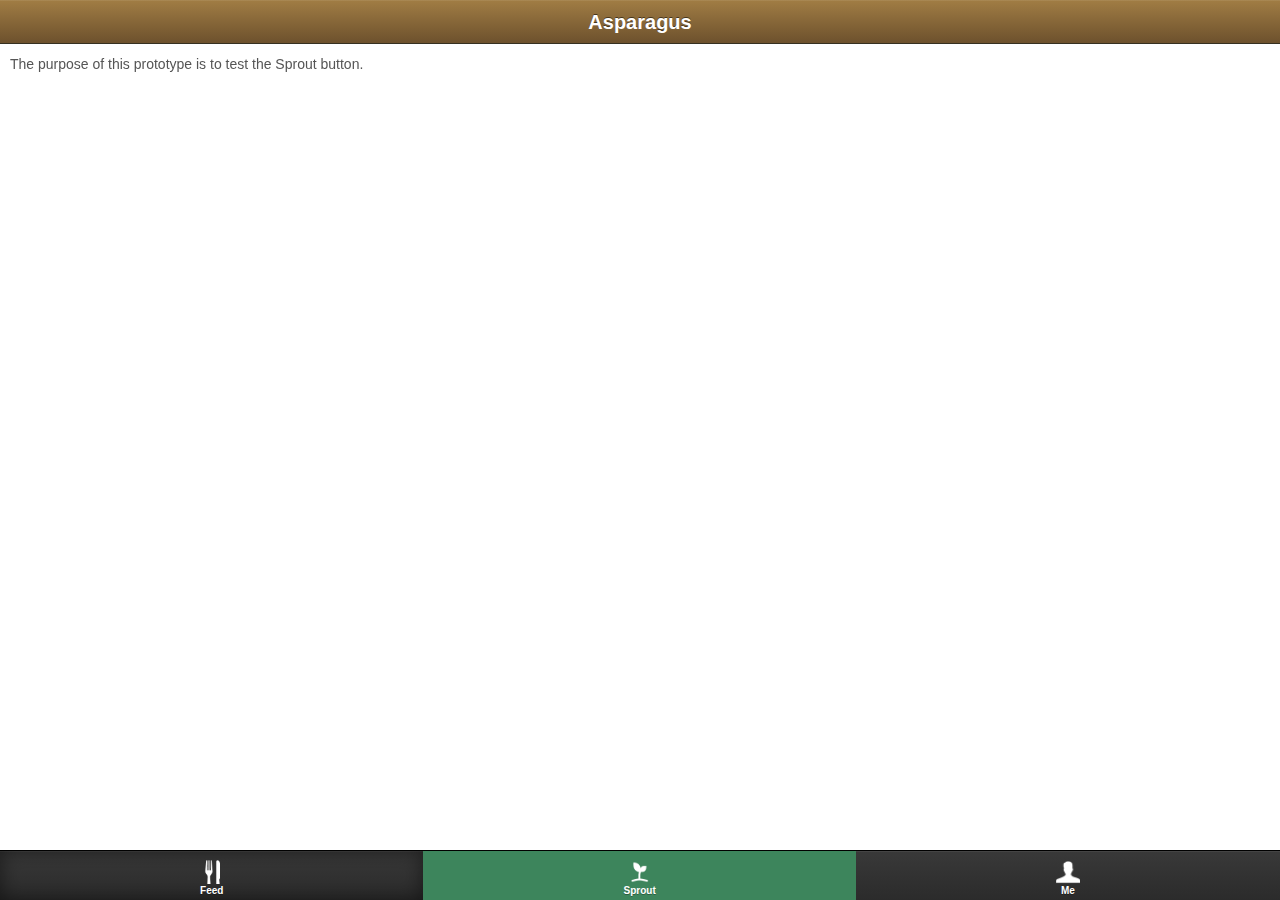
<file: index.html>
<!DOCTYPE html>
<html>
  <head>
    <meta charset="utf-8">
    <title>Sprouts</title>

    <!-- Sets initial viewport load and disables zooming  -->
    <meta name="viewport" content="initial-scale=1, maximum-scale=1, user-scalable=no">

    <!-- Makes your prototype chrome-less once bookmarked to your phone's home screen -->
    <meta name="apple-mobile-web-app-capable" content="yes">
    <meta name="apple-mobile-web-app-status-bar-style" content="black">

    <!-- Set Apple icons for when prototype is saved to home screen -->
    <link rel="apple-touch-icon-precomposed" sizes="114x114" href="touch-icons/apple-touch-icon-114x114.png">
    <link rel="apple-touch-icon-precomposed" sizes="72x72" href="touch-icons/apple-touch-icon-72x72.png">
    <link rel="apple-touch-icon-precomposed" sizes="57x57" href="touch-icons/apple-touch-icon-57x57.png">

    <!-- Include the compiled Ratchet CSS -->
    <link rel="stylesheet" href="ratchet.css">

    <!-- Include the compiled Ratchet JS -->
    <script src="ratchet.js"></script>

    <!-- Intro paragraph styles. Delete once you start using this page -->
    <style type="text/css">
        .welcome {
          line-height: 1.5;
          color: #555;
        }
    </style>

  </head>
  <body>

  <!-- Make sure all your bars are the first things in your <body> -->
  <header class="bar-title">
    <h1 class="title">Asparagus</h1>
  </header>

  <!-- Wrap all non-bar HTML in the .content div (this is actually what scrolls) -->
  <div class="content">
    <div class="content-padded">
      <p class="welcome">The purpose of this prototype is to test the Sprout button.</p>
    </div>

    <nav class="bar-tab">
      <ul class="tab-inner">
        <li class="tab-item active">
          <a href="#">
            <img class="tab-icon" src="img/feed_icon.png">
            <div class="tab-label">Feed</div>
          </a>
        </li>
        <li class="tab-item" id="sprout-button">
          <a href="sprout.html" data-transition="fade">
            <img class="tab-icon" src="img/sprout_icon.png">
            <div class="tab-label">Sprout</div>
          </a>
        </li>
        <li class="tab-item">
          <a href="#">
            <img class="tab-icon" src="img/me_icon.png">
            <div class="tab-label">Me</div>
          </a>
        </li>
      </ul>
    </nav>

  </div>

  

  

  </body>
</html>
</file>
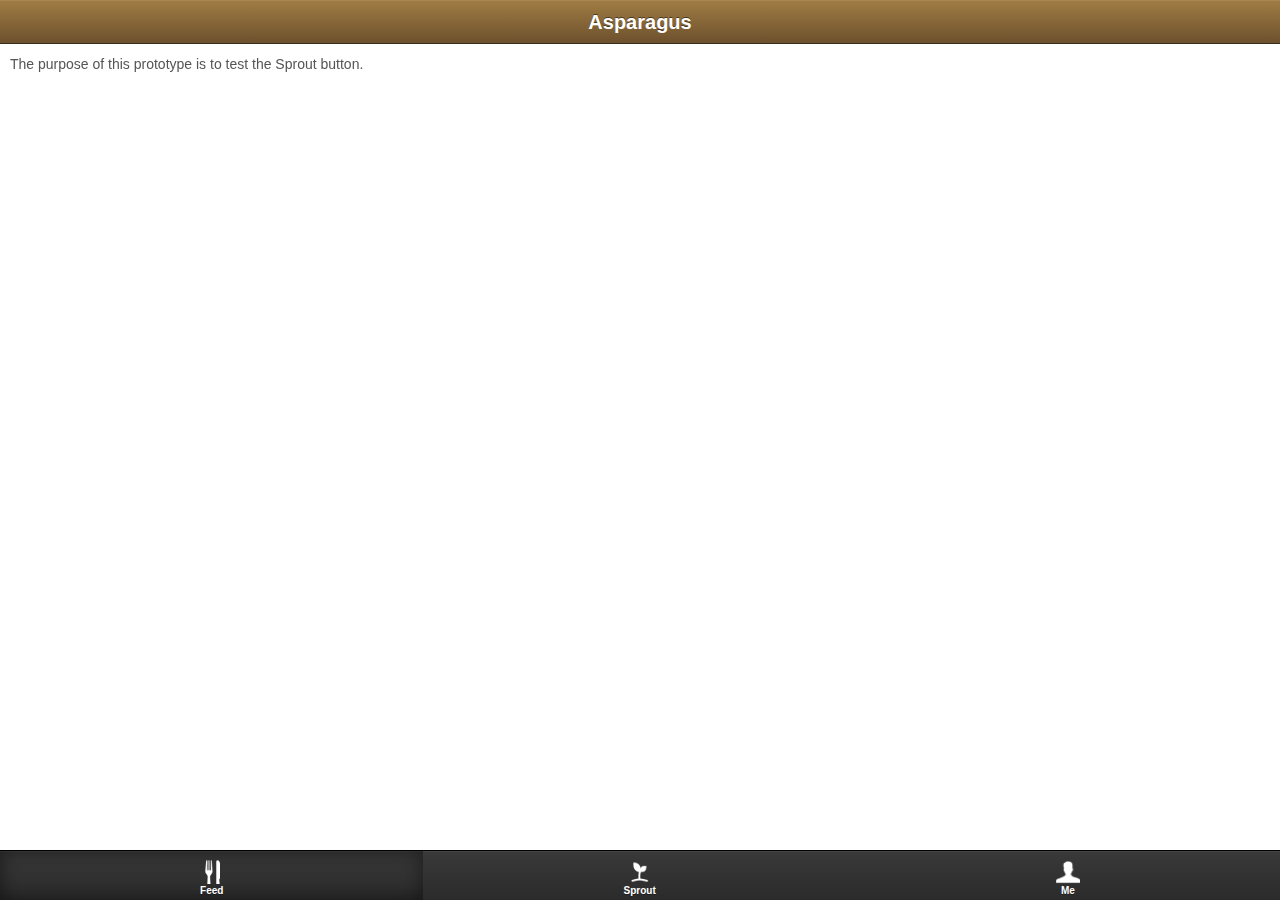
<file: index_modal.html>
<!DOCTYPE html>
<html>
  <head>
    <meta charset="utf-8">
    <title>Sprouts</title>

    <!-- Sets initial viewport load and disables zooming  -->
    <meta name="viewport" content="initial-scale=1, maximum-scale=1, user-scalable=no">

    <!-- Makes your prototype chrome-less once bookmarked to your phone's home screen -->
    <meta name="apple-mobile-web-app-capable" content="yes">
    <meta name="apple-mobile-web-app-status-bar-style" content="black">

    <!-- Set Apple icons for when prototype is saved to home screen -->
    <link rel="apple-touch-icon-precomposed" sizes="114x114" href="touch-icons/apple-touch-icon-114x114.png">
    <link rel="apple-touch-icon-precomposed" sizes="72x72" href="touch-icons/apple-touch-icon-72x72.png">
    <link rel="apple-touch-icon-precomposed" sizes="57x57" href="touch-icons/apple-touch-icon-57x57.png">

    <!-- Include the compiled Ratchet CSS -->
    <link rel="stylesheet" href="ratchet.css">

    <!-- Include the compiled Ratchet JS -->
    <script src="ratchet.js"></script>

    <!-- Intro paragraph styles. Delete once you start using this page -->
    <style type="text/css">
        .welcome {
          line-height: 1.5;
          color: #555;
        }
    </style>

  </head>
  <body>

  <!-- Make sure all your bars are the first things in your <body> -->
  <header class="bar-title">
    <h1 class="title">Asparagus</h1>
  </header>

  <!-- Wrap all non-bar HTML in the .content div (this is actually what scrolls) -->
  <div class="content">
    <div class="content-padded">
      <p class="welcome">The purpose of this prototype is to test the Sprout button.</p>
    </div>

    <nav class="bar-tab">
      <ul class="tab-inner">
        <li class="tab-item active">
          <a href="#">
            <img class="tab-icon" src="img/feed_icon.png">
            <div class="tab-label">Feed</div>
          </a>
        </li>
        <li class="tab-item">
          <a href="#sproutModal" data-transition="fade">
            <img class="tab-icon" src="img/sprout_icon.png">
            <div class="tab-label">Sprout</div>
          </a>
        </li>
        <li class="tab-item">
          <a href="#">
            <img class="tab-icon" src="img/me_icon.png">
            <div class="tab-label">Me</div>
          </a>
        </li>
      </ul>
    </nav>

  </div>

  <div id="sproutModal" class="modal">
    <header class="bar-title">
      <a class="button" href="#sproutModal">
        Cancel
      </a>
      <h1 class="title">Sprout</h1>
      <a class="button" href="#sproutModal">
        Share
      </a>
    </header>
    
    <div class="content content-padded">
      <form>
        <input type="text" placeholder="What'd you make?">
        <textarea rows="5" placeholder="Add a tip or description"></textarea>
        <a class="button sprout-button" href="#ingredientsModal">Ingredients</a>
        <a class="button sprout-button">Photo</a>
      </form>
    </div>
  </div>

  <div id="ingredientsModal" class="modal">
    <header class="bar-title">
      <a class="button" href="#ingredientsModal">
        Cancel
      </a>
      <h1 class="title">Ingredients</h1>
      <a class="button" href="#ingredientsModal">
        Share
      </a>
    </header>
    
    <div class="content content-padded">
      <div class="sprout-header">
        <h3>Add a few ingredients that you used with <span class="sprout-accent">asparagus</span></h3>
      </div>
      <form>
        <input type="text" placeholder="Ingredients: double space after entering">
        
      </form>
    </div>
  </div>

  </body>
</html>
</file>
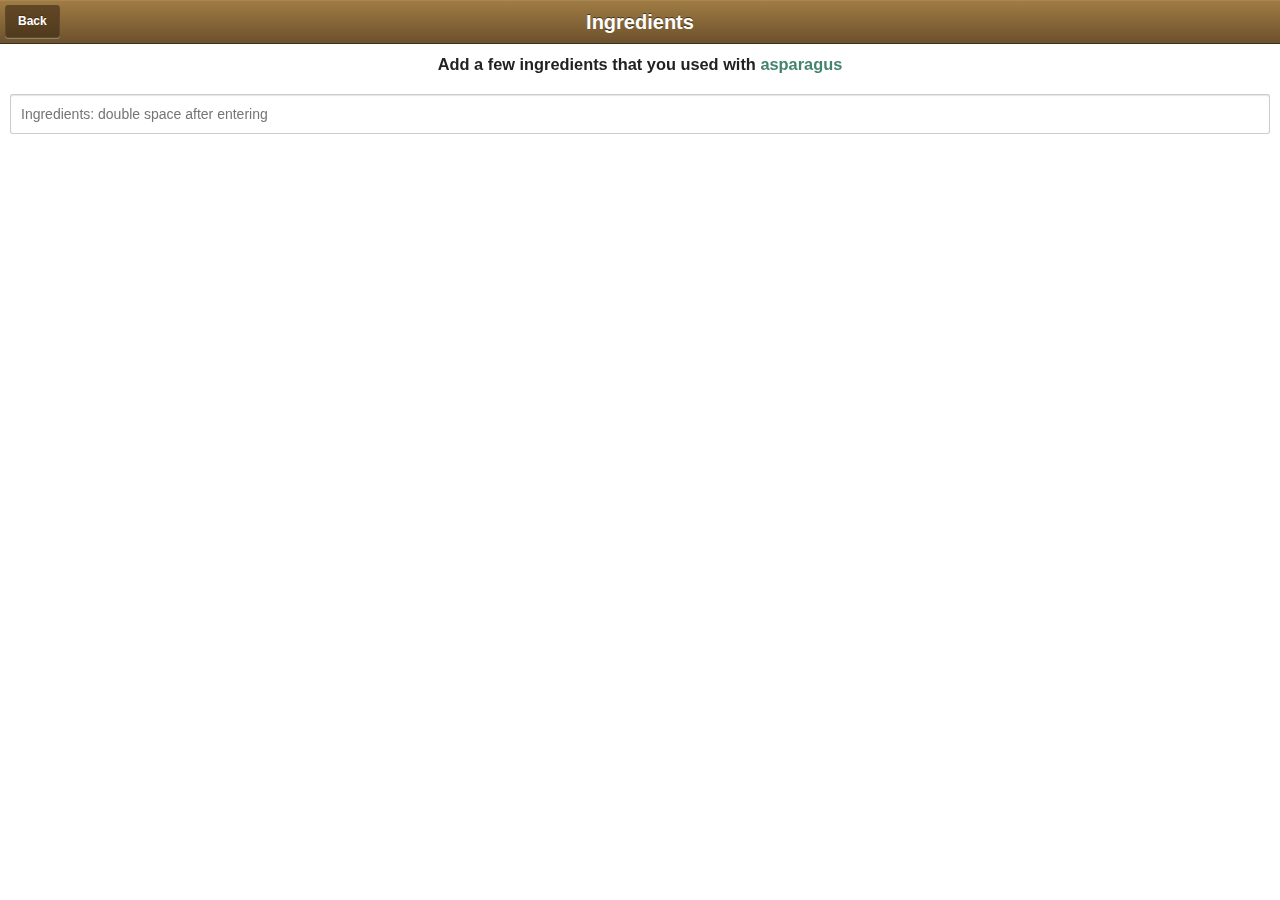
<file: ingredients.html>
<!DOCTYPE html>
<html>
  <head>
    <meta charset="utf-8">
    <title>Sprouts</title>

    <!-- Sets initial viewport load and disables zooming  -->
    <meta name="viewport" content="initial-scale=1, maximum-scale=1, user-scalable=no">

    <!-- Makes your prototype chrome-less once bookmarked to your phone's home screen -->
    <meta name="apple-mobile-web-app-capable" content="yes">
    <meta name="apple-mobile-web-app-status-bar-style" content="black">

    <!-- Set Apple icons for when prototype is saved to home screen -->
    <link rel="apple-touch-icon-precomposed" sizes="114x114" href="touch-icons/apple-touch-icon-114x114.png">
    <link rel="apple-touch-icon-precomposed" sizes="72x72" href="touch-icons/apple-touch-icon-72x72.png">
    <link rel="apple-touch-icon-precomposed" sizes="57x57" href="touch-icons/apple-touch-icon-57x57.png">

    <!-- Include the compiled Ratchet CSS -->
    <link rel="stylesheet" href="ratchet.css">

    <!-- Include the compiled Ratchet JS -->
    <script src="ratchet.js"></script>

    <!-- Intro paragraph styles. Delete once you start using this page -->
    <style type="text/css">
        .welcome {
          line-height: 1.5;
          color: #555;
        }
    </style>

  </head>
  <body>

  <!-- Make sure all your bars are the first things in your <body> -->
  <header class="bar-title">
    <a class="button" href="sprout.html" data-transition="slide-out">
          Back
        </a>
    <h1 class="title">Ingredients</h1>
    
  </header>

  <!-- Wrap all non-bar HTML in the .content div (this is actually what scrolls) -->
  <div class="content">
    <div class="content-padded">
      <div class="sprout-header">
        <h3>Add a few ingredients that you used with <span class="sprout-accent">asparagus</span></h3>
      </div>
      <form>
        <input type="text" placeholder="Ingredients: double space after entering">
        <div class="auto-complete">

        </div>
        
      </form>
    </div>

    

  </div>

  </body>
</html>
</file>
<file: ratchet.css>
/**
 * ==================================
 * Ratchet v1.0.1
 * Licensed under The MIT License
 * http://opensource.org/licenses/MIT
 * ==================================
 */

/* Hard reset
-------------------------------------------------- */

html,
body,
div,
span,
iframe,
h1,
h2,
h3,
h4,
h5,
h6,
p,
blockquote,
pre,
a,
abbr,
acronym,
address,
big,
cite,
code,
del,
dfn,
em,
img,
ins,
kbd,
q,
s,
samp,
small,
strike,
strong,
sub,
sup,
tt,
var,
b,
u,
i,
center,
dl,
dt,
dd,
ol,
ul,
li,
fieldset,
form,
label,
legend,
table,
caption,
tbody,
tfoot,
thead,
tr,
th,
td,
article,
aside,
canvas,
details,
embed,
figure,
figcaption,
footer,
header,
hgroup,
menu,
nav,
output,
section,
summary,
time,
audio,
video {
  padding: 0;
  margin: 0;
  border: 0;
}

/* Prevents iOS text size adjust after orientation change, without disabling (Thanks to @necolas) */
html {
  -webkit-text-size-adjust: 100%;
      -ms-text-size-adjust: 100%;
}

/* Base styles
-------------------------------------------------- */

body {
  position: fixed;
  top: 0;
  right: 0;
  bottom: 0;
  left: 0;
  font: 14px/1.25 "Helvetica Neue", sans-serif;
  color: #222;
  background-color: #fff;
}

/* Universal link styling */
a {
  color: #0882f0;
  text-decoration: none;
  -webkit-tap-highlight-color: rgba(0, 0, 0, 0); /* Removes the dark touch outlines on links */
}

/* Wrapper to be used around all content not in .bar-title and .bar-tab */
.content {
  position: fixed;
  top: 0;
  right: 0;
  bottom: 0;
  left: 0;
  overflow: auto;
  background-color: #fff;
  -webkit-transition-property: top, bottom;
          transition-property: top, bottom;
  -webkit-transition-duration: .2s, .2s;
          transition-duration: .2s, .2s;
  -webkit-transition-timing-function: linear, linear;
          transition-timing-function: linear, linear;
  -webkit-overflow-scrolling: touch;
}

/* Hack to force all relatively and absolutely positioned elements still render while scrolling
   Note: This is a bug for "-webkit-overflow-scrolling: touch" */
.content > * {
  -webkit-transform: translateZ(0px);
          transform: translateZ(0px);
}

/* Utility wrapper to pad in components like forms, block buttons and segmented-controllers so they're not full-bleed */
.content-padded {
  padding: 10px;
}

/* Pad top/bottom of content so it doesn't hide behind .bar-title and .bar-tab.
   Note: For these to work, content must come after both bars in the markup */
.bar-title ~ .content {
  top: 44px;
}
.bar-tab ~ .content {
  bottom: 51px;
}
.bar-header-secondary ~ .content {
  top: 88px;
}/* General bar styles
-------------------------------------------------- */

[class*="bar-"] {
  position: fixed;
  right: 0;
  left: 0;
  z-index: 10;
  height: 44px;
  padding: 5px;
  box-sizing: border-box;
}

/* Modifier class to dock any bar below .bar-title */
.bar-header-secondary {
  top: 45px;
}

/* Modifier class to dock any bar to bottom of viewport */
.bar-footer {
  bottom: 0;
}

/* Generic bar for wrapping buttons, segmented controllers, etc. */
.bar-standard {
  background-color: #f2f2f2;
  background-image: -webkit-linear-gradient(top, #f2f2f2 0, #e5e5e5 100%);
  background-image: linear-gradient(to bottom, #f2f2f2 0, #e5e5e5 100%);
  border-bottom: 1px solid #aaa;
  box-shadow: inset 0 1px 1px -1px #fff;
}

/* Flip border position to top for footer bars */
.bar-footer.bar-standard,
.bar-footer-secondary.bar-standard {
  border-top: 1px solid #aaa;
  border-bottom-width: 0;
}

/* Title bar
-------------------------------------------------- */

/* Bar docked to top of viewport for showing page title and actions */
.bar-title {
  top: 0;
  display: -webkit-box;
  display: box;
  /*background-color: #1eb0e9;*/
  background-color: #a17d44;
  /*background-image: -webkit-linear-gradient(top, #1eb0e9 0, #109adc 100%);
  background-image: linear-gradient(to bottom, #1eb0e9 0, #109adc 100%);*/
  background-image: -webkit-linear-gradient(top, #a17d44 0, #6d512d 100%);
  background-image: linear-gradient(to bottom, #a17d44 0, #6d512d 100%);
  /*border-bottom: 1px solid #0e5895;*/
  border-bottom: 1px solid #363020;
  box-shadow: inset 0 1px 1px -1px rgba(255, 255, 255, .8);
  -webkit-box-orient: horizontal;
          box-orient: horizontal;
}

/* Centered text in the .bar-title */
.bar-title .title {
  position: absolute;
  top: 0;
  left: 0;
  display: block;
  width: 100%;
  font-size: 20px;
  font-weight: bold;
  line-height: 44px;
  color: #fff;
  text-align: center;
  text-shadow: 0 -1px rgba(0, 0, 0, .5);
  white-space: nowrap;
}

.bar-title > a:not([class*="button"]) {
  display: block;
  width: 100%;
  height: 100%;
}

/* Retain specified title color */
.bar-title .title a {
  color: inherit;
}

/* Tab bar
-------------------------------------------------- */

/* Bar docked to bottom used for primary app navigation */
.bar-tab {
  bottom: 0;
  height: 50px;
  padding: 0;
  background-color: #393939;
  background-image: -webkit-linear-gradient(top, #393939 0, #2b2b2b 100%);
  background-image: linear-gradient(to bottom, #393939 0, #2b2b2b 100%);
  border-top: 1px solid #000;
  border-bottom-width: 0;
  box-shadow: inset 0 1px 1px -1px rgba(255, 255, 255, .6);
}

/* Wrapper for individual tab */
.tab-inner {
  display: -webkit-box;
  display: box;
  height: 100%;
  list-style: none;
  -webkit-box-orient: horizontal;
          box-orient: horizontal;
}

/* Navigational tab */
.tab-item {
  height: 100%;
  padding-top: 9px;
  text-align: center;
  box-sizing: border-box;
  -webkit-box-flex: 1;
          box-flex: 1;
}

/* Active state for tab */
.tab-item.active {
  box-shadow: inset 0 0 20px rgba(0, 0, 0, .5);
}

/* Icon for tab  */
.tab-icon {
  display: block;
  /*height: 18px;*/
  height: 24px;
  margin: 0 auto;
}

/* Label for tab */
.tab-label {
  margin-top: 1px;
  font-size: 10px;
  font-weight: bold;
  color: #fff;
  text-shadow: 0 1px rgba(0, 0, 0, .3);
}

/* Buttons in title bars
-------------------------------------------------- */

/* Generic style for all buttons in .bar-title */
.bar-title [class*="button"] {
  position: relative;
  z-index: 10; /* Places buttons over full width title */
  font-size: 12px;
  line-height: 23px;
  color: #fff;
  text-shadow: 0 -1px 0 rgba(0, 0, 0, .3);
  /*background-color: #1eb0e9;*/
  background-color: #624725;
  /*background-image: -webkit-linear-gradient(top, #1eb0e9 0, #0984c6 100%);
  background-image: linear-gradient(to bottom, #1eb0e9 0, #0984c6 100%);*/
  background-image: -webkit-linear-gradient(top, #624725 0, #503b1d 100%);
  background-image: linear-gradient(to bottom, #624725 0, #503b1d 100%);
  /*border: 1px solid #0e5895;*/
  border: 1px solid #5c4b31;
  box-shadow: 0 1px rgba(255, 255, 255, .25);
  -webkit-box-flex: 0;
          box-flex: 0;
}


/* Hacky way to right align buttons outside of flex-box system
   Note: is only absolutely positioned button, would be better if flex-box had an "align right" option */
.bar-title .title + [class*="button"]:last-child,
.bar-title .button + [class*="button"]:last-child,
.bar-title [class*="button"].pull-right {
  position: absolute;
  top: 5px;
  right: 5px;
}

/* Override standard button active states */
.bar-title .button:active {
  color: #fff;
  background-color: #0876b1;
}

/* Directional buttons in title bars (thanks to @GregorAdams for solution - http://cssnerd.com/2011/11/30/the-best-pure-css3-ios-style-arrow-back-button/)
-------------------------------------------------- */

/* Add relative positioning so :before content is positioned properly */
.bar-title .button-prev,
.bar-title .button-next {
  position: relative;
}

/* Prev/next button base styles */
.bar-title .button-prev {
  margin-left: 7px; /* Push over to make room for :before content */
  border-left: 0;
  border-bottom-left-radius: 10px 15px;
  border-top-left-radius: 10px 15px;
}
.bar-title .button-next {
  margin-right: 7px; /* Push over to make room for :before content */
  border-right: 0;
  border-top-right-radius: 10px 15px;
  border-bottom-right-radius: 10px 15px;
}

/* Pointed part of directional button */
.bar-title .button-prev:before,
.bar-title .button-next:before {
  position: absolute;
  top: 2px;
  width: 27px;
  height: 27px;
  border-radius: 30px 100px 2px 40px / 2px 40px 30px 100px;
  content: '';
  box-shadow: inset 1px 0 #0e5895, inset 0 1px #0e5895;
  -webkit-mask-image: -webkit-gradient(linear, left top, right bottom, from(#000), color-stop(.33, #000), color-stop(.5, transparent), to(transparent));
                  mask-image: gradient(linear, left top, right bottom, from(#000), color-stop(.33, #000), color-stop(.5, transparent), to(transparent));
}
.bar-title .button-prev:before {
  left: -5px;
  background-image: -webkit-gradient(linear, left bottom, right top, from(#0984c6), to(#1eb0e9));
  background-image: gradient(linear, left bottom, right top, from(#0984c6), to(#1eb0e9));
  border-left: 1.5px solid rgba(255, 255, 255, .25);
  -webkit-transform: rotate(-45deg) skew(-10deg, -10deg);
          transform: rotate(-45deg) skew(-10deg, -10deg);
}
.bar-title .button-next:before {
  right: -5px;
  background-image: -webkit-gradient(linear, left bottom, right top, from(#1eb0e9), to(#0984c6));
  background-image: gradient(linear, left bottom, right top, from(#1eb0e9), to(#0984c6));
  border-top: 1.5px solid rgba(255, 255, 255, .25);
  -webkit-transform: rotate(135deg) skew(-10deg, -10deg);
          transform: rotate(135deg) skew(-10deg, -10deg);
}

/* Active states for the directional buttons */
.bar-title .button-prev:active,
.bar-title .button-next:active,
.bar-title .button-prev:active:before,
.bar-title .button-next:active:before {
  color: #fff;
  background-color: #0876b1;
  background-image: none;
}
.bar-title .button-prev:active:before,
.bar-title .button-next:active:before {
  content: '';
}
.bar-title .button-prev:active:before {
  box-shadow: inset 0 3px 3px rgba(0, 0, 0, .2);
}
.bar-title .button-next:active:before {
  box-shadow: inset 0 -3px 3px rgba(0, 0, 0, .2);
}

/* Block buttons in any bar
-------------------------------------------------- */

/* Add proper padding and replace buttons normal dropshadow with a shine from bar */
[class*="bar"] .button-block {
  padding: 7px 0;
  margin-bottom: 0;
  box-shadow: inset 0 1px 1px rgba(255, 255, 255, .4), 0 1px rgba(255, 255, 255, .8);
}

/* Override standard padding changes for .button-blocks */
[class*="bar"] .button-block:active {
  padding: 7px 0;
}

/* Segmented controller in any bar
-------------------------------------------------- */

/* Remove standard segmented bottom margin */
[class*="bar-"] .segmented-controller {
  margin-bottom: 0;
}

/* Add margins between segmented controllers and buttons */
[class*="bar-"] .segmented-controller + [class*="button"],
[class*="bar-"] [class*="button"] + .segmented-controller {
  margin-left: 5px;
}

/* Segmented controller in a title bar
-------------------------------------------------- */

.bar-title .segmented-controller {
  line-height: 18px;
  text-shadow: 0 -1px 0 rgba(0, 0, 0, 0.3);
  background-color: #1eb0e9;
  background-image: -webkit-linear-gradient(top, #1eb0e9 0, #0984c6 100%);
  background-image: linear-gradient(to bottom, #1eb0e9 0, #0984c6 100%);
  border: 1px solid #0e5895;
  border-radius: 3px;
  box-shadow: 0 1px rgba(255, 255, 255, .25);
  -webkit-box-flex: 1;
          box-flex: 1;
}

/* Set color for tab border and highlight */
.bar-title .segmented-controller li {
  border-left: 1px solid #0e5895;
  box-shadow: inset 1px 0 rgba(255, 255, 255, .25);
}

/* Remove inset shadow from first tab or one to the right of the active tab  */
.bar-title .segmented-controller .active + li,
.bar-title .segmented-controller li:first-child {
  box-shadow: none;
}

/* Remove left-hand border from first tab */
.bar-title .segmented-controller li:first-child {
  border-left-width: 0;
}

/* Depressed state (active) */
.bar-title .segmented-controller li.active {
  background-color: #0082c4;
  box-shadow: inset 0 1px 6px rgba(0, 0, 0, .3);
}

/* Set color of links to white */
.bar-title .segmented-controller li > a {
  color: #fff;
}


/* Search forms in standard bar
-------------------------------------------------- */

/* Position/size search bar within the bar */
.bar-standard input[type=search] {
  height: 32px;
  margin: 0;
}/* Lists
-------------------------------------------------- */

/* Remove usual bullet styles from list */
.list {
  margin-bottom: 10px;
  list-style: none;
  background-color: #fff;
}

/* Pad each list item and add dividers */
.list li {
  position: relative;
  padding: 20px 60px 20px 10px; /* Given extra right padding to accomodate counts, chevrons or buttons */
  border-bottom: 1px solid rgba(0, 0, 0, .1);
}

/* Give top border to first list items */
.list li:first-child {
  border-top: 1px solid rgba(0, 0, 0, .1);
}

/* If a list of links, make sure the child <a> takes up full list item tap area (want to avoid selecting child buttons though) */
.list li > a:not([class*="button"]) {
  position: relative;
  display: block;
  padding: inherit;
  margin: -20px -60px -20px -10px;
  color: inherit;
}

/* Inset list
-------------------------------------------------- */

.list.inset {
  width: auto;
  margin-right: 10px;
  margin-left: 10px;
  border: 1px solid rgba(0, 0, 0, .1);
  border-radius: 6px;
  box-sizing: border-box;
}

/* Remove border from first/last standard list items to avoid double border at top/bottom of lists */
.list.inset li:first-child {
  border-top-width: 0;
}
.list.inset li:last-child {
  border-bottom-width: 0;
}


/* List dividers
-------------------------------------------------- */

.list .list-divider {
  position: relative;
  top: -1px;
  padding-top: 6px;
  padding-bottom: 6px;
  font-size: 12px;
  font-weight: bold;
  line-height: 18px;
  text-shadow: 0 1px 0 rgba(255, 255, 255, .5);
  background-color: #f8f8f8;
  background-image: -webkit-linear-gradient(top, #f8f8f8 0, #eee 100%);
  background-image: linear-gradient(to bottom, #f8f8f8 0, #eee 100%);
  border-top: 1px solid rgba(0, 0, 0, .1);
  border-bottom: 1px solid rgba(0, 0, 0, .1);
  box-shadow: inset 0 1px 1px rgba(255, 255, 255, .4);
}

/* Rounding first divider on inset lists and remove border on the top */
.list.inset .list-divider:first-child {
  top: 0;
  border-top-width: 0;
  border-radius: 6px 6px 0 0;
}

/* Rounding last divider on inset lists */
.list.inset .list-divider:last-child {
  border-radius: 0 0 6px 6px;
}

/* Right-aligned subcontent in lists (chevrons, buttons, counts and toggles)
-------------------------------------------------- */
.list .chevron,
.list [class*="button"],
.list [class*="count"],
.list .toggle {
  position: absolute;
  top: 50%;
  right: 10px;
}

 /* Position chevrons/counts vertically centered on the right in list items */
.list .chevron,
.list [class*="count"] {
  margin-top: -10px; /* Half height of chevron */
}

/* Push count over if there's a sibling chevron */
.list .chevron + [class*="count"] {
  right: 30px;
}

/* Position buttons vertically centered on the right in list items */
.list [class*="button"] {
  left: auto;
  margin-top: -14px; /* Half height of button */
}

.list .toggle {
  margin-top: -15px; /* Half height of toggle */
}/* Forms
-------------------------------------------------- */

/* Force form elements to inherit font styles */
input,
textarea,
button,
select {
  font-family: inherit;
  font-size: inherit;
}

/* Stretch inputs/textareas to full width and add height to maintain a consistent baseline */
select,
textarea,
input[type="text"],
input[type=search],
input[type="password"],
input[type="datetime"],
input[type="datetime-local"],
input[type="date"],
input[type="month"],
input[type="time"],
input[type="week"],
input[type="number"],
input[type="email"],
input[type="url"],
input[type="tel"],
input[type="color"],
.input-group {
  width: 100%;
  height: 40px;
  padding: 10px;
  margin-bottom: 10px;
  background-color: #fff;
  border: 1px solid rgba(0, 0, 0, .2);
  border-radius: 3px;
  box-shadow: 0 1px 1px rgba(255, 255, 255, .2), inset 0 1px 1px rgba(0, 0, 0, .1);
  -webkit-appearance: none;
  box-sizing: border-box;
  outline: none;
}

/* Fully round search input */
input[type=search] {
  height: 34px;
  font-size: 14px;
  border-radius: 30px;
}

/* Allow text area's height to grow larger than a normal input */
textarea {
  height: auto;
}

/* Style select button to look like part of the Ratchet's style */
select {
  height: auto;
  font-size: 14px;
  background-color: #f8f8f8;
  background-image: -webkit-linear-gradient(top, #f8f8f8 0%, #d4d4d4 100%);
  background-image: linear-gradient(to bottom, #f8f8f8 0%, #d4d4d4 100%);
  box-shadow: inset 0 1px 1px rgba(0, 0, 0, .1);
}


/* Input groups (cluster multiple inputs together into a single group)
-------------------------------------------------- */

/* Reset from initial form setup styles */
.input-group {
  width: auto;
  height: auto;
  padding: 0;
}

/* Remove spacing, borders, shadows and rounding since it all belongs on the .input-group not the input */
.input-group input {
  margin-bottom: 0;
  background-color: transparent;
  border: 0;
  border-bottom: 1px solid rgba(0, 0, 0, .2);
  border-radius: 0;
  box-shadow: none;
}

/* Remove bottom border on last input to avoid double bottom border */
.input-group input:last-child {
  border-bottom-width: 0;
}

/* Input groups with labels
-------------------------------------------------- */

/* To use labels with input groups, wrap a label and an input in an .input-row */
.input-row {
  overflow: hidden;
  border-bottom: 1px solid rgba(0, 0, 0, .2);
}

/* Remove bottom border on last input-row to avoid double bottom border */
.input-row:last-child {
  border-bottom-width: 0;
}

/* Labels get floated left with a set percentage width */
.input-row label {
  float: left;
  width: 25%;
  padding: 11px 10px 9px 13px; /* Optimizing the baseline for mobile. */
  font-weight: bold;
}

/* Actual inputs float to right of labels and also have a set percentage */
.input-row label + input {
  float: right;
  width: 65%;
  padding-left: 0;
  margin-bottom: 0;
  border-bottom: 0;
}/* General button styles
-------------------------------------------------- */

[class*="button"] {
  position: relative;
  display: inline-block;
  padding: 4px 12px;
  margin: 0;
  font-weight: bold;
  line-height: 18px;
  color: #333;
  text-align: center;
  text-shadow: 0 1px 0 rgba(255, 255, 255, 0.5);
  vertical-align: top;
  cursor: pointer;
  background-color: #f8f8f8;
  background-image: -webkit-linear-gradient(top, #f8f8f8 0, #d4d4d4 100%);
  background-image: linear-gradient(to bottom, #f8f8f8 0, #d4d4d4 100%);
  border: 1px solid rgba(0, 0, 0, .3);
  border-radius: 3px;
  box-shadow: inset 0 1px 1px rgba(255, 255, 255, .4), 0 1px 2px rgba(0, 0, 0, .05);
}

/* Active */
[class*="button"]:active {
  padding-top: 5px;
  padding-bottom: 3px;
  color: #333;
  background-color: #ccc;
  background-image: none;
  box-shadow: inset 0 3px 3px rgba(0, 0, 0, .2);
}

/* Button modifiers
-------------------------------------------------- */

/* Overriding styles for buttons with modifiers  */
.button-main,
.button-positive,
.button-negative {
  color: #fff;
  text-shadow: 0 -1px 0 rgba(0, 0, 0, .3);
}

/* Main button */
.button-main {
  background-color: #1eafe7;
  background-image: -webkit-linear-gradient(top, #1eafe7 0, #1a97c8 100%);
  background-image: linear-gradient(to bottom, #1eafe7 0, #1a97c8 100%);
  border: 1px solid #117aaa;
}

/* Positive button  */
.button-positive {
  background-color: #34ba15;
  background-image: -webkit-linear-gradient(top, #34ba15 0, #2da012 100%);
  background-image: linear-gradient(to bottom, #34ba15 0, #2da012 100%);
  border: 1px solid #278f0f;
}

/* Negative button  */
.button-negative {
  background-color: #e71e1e;
  background-image: -webkit-linear-gradient(top, #e71e1e 0,#c71a1a 100%);
  background-image: linear-gradient(to bottom, #e71e1e 0, #c71a1a 100%);
  border: 1px solid #b51a1a;
}

/* Active state for buttons with modifiers */
.button-main:active,
.button-positive:active,
.button-negative:active {
  color: #fff;
}
.button-main:active {
  background-color: #0876b1;
}
.button-positive:active {
  background-color: #298f11;
}
.button-negative:active {
  background-color: #b21a1a;
}

/* Block level buttons (full width buttons) */
.button-block {
  display: block;
  padding: 11px 0 13px;
  margin-bottom: 10px;
  font-size: 16px;
}

/* Active state for block level buttons */
.button-block:active {
  padding: 12px 0;
}

/* Counts in buttons
-------------------------------------------------- */

/* Generic styles for all counts within buttons */
[class*="button"] [class*="count"] {
  padding-top: 2px;
  padding-bottom: 2px;
  margin-right: -4px;
  margin-left: 4px;
  text-shadow: none;
  background-color: rgba(0, 0, 0, .2);
  box-shadow: inset 0 1px 1px -1px #000000, 0 1px 1px -1px #fff;
}

/* Position counts within block level buttons
   Note: These are absolutely positioned so that text of button isn't "pushed" by count and always
   stays at true center of button */
.button-block [class*="count"] {
  position: absolute;
  right: 0;
  padding-top: 4px;
  padding-bottom: 4px;
  margin-right: 10px;
}/* Chevrons
-------------------------------------------------- */

.chevron {
  display: block;
  height: 20px;
}

/* Base styles for both 1/2's of the chevron */
.chevron:before,
.chevron:after {
  position: relative;
  display: block;
  width: 12px;
  height: 4px;
  background-color: #999;
  content: '';
}

/* Position and rotate respective 1/2's of the chevron */
.chevron:before {
  top: 5px;
  -webkit-transform: rotate(45deg);
          transform: rotate(45deg);
}
.chevron:after {
  top: 7px;
  -webkit-transform: rotate(-45deg);
          transform: rotate(-45deg);
}/* General count styles
-------------------------------------------------- */

[class*="count"] {
  display: inline-block;
  padding: 4px 9px;
  font-size: 12px;
  font-weight: bold;
  line-height: 13px;
  color: #fff;
  background-color: rgba(0, 0, 0, .3);
  border-radius: 100px;
}

/* Count modifiers
-------------------------------------------------- */

/* Overriding styles for counts with modifiers  */
.count-main,
.count-positive,
.count-negative {
  color: #fff;
  text-shadow: 0 -1px 0 rgba(0, 0, 0, .3);
}

/* Main count  */
.count-main {
  background-color: #1eafe7;
  background-image: -webkit-linear-gradient(top, #1eafe7 0, #1a97c8 100%);
  background-image: linear-gradient(to bottom, #1eafe7 0, #1a97c8 100%);
}

/* Positive count  */
.count-positive {
  background-color: #34ba15;
  background-image: -webkit-linear-gradient(top, #34ba15 0, #2da012 100%);
  background-image: linear-gradient(to bottom, #34ba15 0, #2da012 100%);
}

/* Negative count  */
.count-negative {
  background-color: #e71e1e;
  background-image: -webkit-linear-gradient(top, #e71e1e 0,#c71a1a 100%);
  background-image: linear-gradient(to bottom, #e71e1e 0, #c71a1a 100%);
}/* Segmented controllers
-------------------------------------------------- */

.segmented-controller {
  display: -webkit-box;
  display: box;
  margin-bottom: 10px;
  overflow: hidden;
  font-size: 12px;
  font-weight: bold;
  text-shadow: 0 1px rgba(255, 255, 255, .5);
  list-style: none;
  background-color: #f8f8f8;
  background-image: -webkit-linear-gradient(top, #f8f8f8 0, #d4d4d4 100%);
  background-image: linear-gradient(to bottom, #f8f8f8 0, #d4d4d4 100%);
  border: 1px solid #aaa;
  border-radius: 3px;
  box-shadow: inset 0 1px rgba(255, 255, 255, 0.5), 0 1px rgba(255, 255, 255, .8);
  -webkit-box-orient: horizontal;
          box-orient: horizontal;
}

/* Section within controller */
.segmented-controller li {
  overflow: hidden;
  text-align: center;
  white-space: nowrap;
  border-left: 1px solid #aaa;
  box-shadow: inset 1px 0 rgba(255, 255, 255, .5);
  -webkit-box-flex: 1;
          box-flex: 1;
}

/* Link that fills each section */
.segmented-controller li > a {
  display: block;
  padding: 8px 16px;
  overflow: hidden;
  line-height: 15px;
  color: #333;
  text-overflow: ellipsis;
}

/* Remove border-left and shadow from first section */
.segmented-controller li:first-child {
  border-left-width: 0;
  box-shadow: none;
}

/* Active segment of controller */
.segmented-controller li.active {
  background-color: #ccc;
  box-shadow: inset 0 1px 5px rgba(0, 0, 0, .3);
}

.segmented-controller-item {
  display: none;
}

.segmented-controller-item.active {
  display: block;
}/* Popovers (to be used with popovers.js)
-------------------------------------------------- */

.popover {
  position: fixed;
  top: 55px;
  left: 50%;
  z-index: 20;
  display: none;
  width: 280px;
  padding: 5px;
  margin-left: -146px;
  background-color: #555;
  background-image: -webkit-linear-gradient(top, #555 5%, #555 6%, #111 30%);
  background-image: linear-gradient(to bottom, #555 5%, #555 6%,#111 30%);
  border: 1px solid #111;
  border-radius: 6px;
  opacity: 0;
  box-shadow: inset 0 1px 1px -1px #fff, 0 3px 10px rgba(0, 0, 0, .3);
  -webkit-transform: translate3d(0, -15px, 0);
          transform: translate3d(0, -15px, 0);
  -webkit-transition: -webkit-transform 0.2s ease-in-out, opacity 0.2s ease-in-out;
                  transition: transform 0.2s ease-in-out, opacity 0.2s ease-in-out;
}

/* Caret on top of popover using CSS triangles (thanks to @chriscoyier for solution) */
.popover:before,
.popover:after {
  position: absolute;
  left: 50%;
  width: 0;
  height: 0;
  content: '';
}
.popover:before {
  top: -20px;
  margin-left: -21px;
  border-right: 21px solid transparent;
  border-bottom: 21px solid #111;
  border-left: 21px solid transparent;
}
.popover:after {
  top: -19px;
  margin-left: -20px;
  border-right: 20px solid transparent;
  border-bottom: 20px solid #555;
  border-left: 20px solid transparent;
}

/* Wrapper for a title and buttons */
.popover-header {
  display: -webkit-box;
  display: box;
  height: 34px;
  margin-bottom: 5px;
}

/* Centered title for popover */
.popover-header .title {
  position: absolute;
  top: 0;
  left: 0;
  width: 100%;
  margin: 15px 0;
  font-size: 16px;
  font-weight: bold;
  line-height: 12px;
  color: #fff;
  text-align: center;
  text-shadow: 0 -1px rgba(0, 0, 0, .5);
}

/* Generic style for all buttons in .popover-header */
.popover-header [class*="button"] {
  z-index: 25;
  font-size: 12px;
  line-height: 22px;
  color: #fff;
  text-shadow: 0 -1px 0 rgba(0, 0, 0, .3);
  background-color: #454545;
  background-image: -webkit-linear-gradient(top, #454545 0, #353535 100%);
  background-image: linear-gradient(to bottom, #454545 0, #353535 100%);
  border: 1px solid #111;
  -webkit-box-flex: 0;
          box-flex: 0;
}

/* Hacky way to right align buttons outside of flex-box system
   Note: is only absolutely positioned button, would be better if flex-box had an "align right" option */
.popover-header .title + [class*="button"]:last-child,
.popover-header .button + [class*="button"]:last-child,
.popover-header [class*="button"].pull-right {
  position: absolute;
  top: 5px;
  right: 5px;
}

/* Active state for popover header buttons */
.popover-header .button:active {
  color: #fff;
  background-color: #0876b1;
}

/* Popover animation
-------------------------------------------------- */

.popover.visible {
  opacity: 1;
  -webkit-transform: translate3d(0, 0, 0);
          transform: translate3d(0, 0, 0);
}

/* Backdrop (used as invisible touch escape)
-------------------------------------------------- */

.backdrop {
  position: fixed;
  top: 0;
  right: 0;
  bottom: 0;
  left: 0;
  z-index: 10;
}

/* Block level buttons in popovers
-------------------------------------------------- */

/* Positioning and giving darker border to look sharp against dark popover */
.popover .button-block {
  margin-bottom: 5px;
  border: 1px solid #111;
}

/* Remove extra margin on bottom of last button */
.popover .button-block:last-child {
  margin-bottom: 0;
}

/* Lists in popovers
-------------------------------------------------- */

.popover .list {
  width: auto;
  max-height: 250px;
  margin-right: 0;
  margin-bottom: 0;
  margin-left: 0;
  overflow: auto;
  background-color: #fff;
  border: 1px solid #000;
  border-radius: 3px;
  -webkit-overflow-scrolling: touch;
}/* Modals
-------------------------------------------------- */
.modal {
  position: fixed; 
  top: 0;
  opacity: 0;
  z-index: 11; 
  width: 100%;
  min-height: 100%;
  overflow: hidden;
  background-color: #fff;  
  -webkit-transform: translate3d(0, 100%, 0);
          transform: translate3d(0, 100%, 0);
  -webkit-transition: -webkit-transform .25s ease-in-out, opacity 1ms .25s;
          transition:         transform .25s ease-in-out, opacity 1ms .25s;
}

/* Modal - When active
-------------------------------------------------- */
.modal.active {
  opacity: 1;
  height: 100%;
  -webkit-transition: -webkit-transform .25s ease-in-out;
          transition:         transform .25 ease-in-out;
  -webkit-transform: translate3d(0, 0, 0);
          transform: translate3d(0, 0, 0);
}
.modal.active .bar-title{
  z-index: -1;
}/* Slider styles (to be used with sliders.js)
-------------------------------------------------- */

/* Width/height of slider */
.slider,
.slider > li {
  width: 100%;
  height: 200px;
}

/* Outer wrapper for slider */
.slider {
  overflow: hidden;
  background-color: #000;
}

/* Inner wrapper for slider (width of all slides together) */
.slider > ul {
  position: relative;
  font-size: 0; /* Remove spaces from inline-block children */
  white-space: nowrap;
  -webkit-transition: all 0 linear;
          transition: all 0 linear;
}

/* Individual slide */
.slider > ul > li {
  display: inline-block;
  vertical-align: top; /* Ensure that li always aligns to top */
  width: 100%; 
  height: 100%;
}

/* Required reset of font-size to same as standard body */
.slider > ul > li > * {
  font-size: 14px;
}/* Toggle styles (to be used with toggles.js)
-------------------------------------------------- */

.toggle {
  position: relative;
  width: 75px;
  height: 28px;
  background-color: #eee;
  border: 1px solid #bbb;
  border-radius: 20px;
  box-shadow: inset 0 0 4px rgba(0, 0, 0, .1);
}

/* Text indicating "on" or "off". Default is "off" */
.toggle:before {
  position: absolute;
  right: 13px;
  font-weight: bold;
  line-height: 28px;
  color: #777;
  text-shadow: 0 1px #fff;
  text-transform: uppercase;
  content: "Off";
}

/* Sliding handle */
.toggle-handle {
  position: absolute;
  top: -1px;
  left: -1px;
  z-index: 2;
  width: 28px;
  height: 28px;
  background-color: #fff;
  background-image: -webkit-linear-gradient(top, #fff 0, #f2f2f2 100%);
  background-image: linear-gradient(to bottom, #fff 0, #f2f2f2 100%);
  border: 1px solid rgba(0, 0, 0, .2);
  border-radius: 100px;
  -webkit-transition: -webkit-transform 0.1s ease-in-out, border 0.1s ease-in-out;
                  transition: transform 0.1s ease-in-out, border 0.1s ease-in-out;
}

/* Active state for toggle */
.toggle.active {
  background-color: #19a8e4;
  background-image: -webkit-linear-gradient(top, #088cd4 0, #19a8e4 100%);
  background-image: linear-gradient(to bottom, #088cd4 0, #19a8e4 100%);
  border: 1px solid #096c9d;
  box-shadow: inset 0 0 15px rgba(255, 255, 255, .25);
}

/* Active state for toggle handle */
.toggle.active .toggle-handle {
  border-color: #0a76ad;
  -webkit-transform: translate3d(48px,0,0);
          transform: translate3d(48px,0,0);
}

/* Change "off" to "on" for active state */
.toggle.active:before {
  right: auto;
  left: 15px;
  color: #fff;
  text-shadow: 0 -1px rgba(0, 0, 0, 0.25);
  content: "On";
}/* Push styles (to be used with push.js)
-------------------------------------------------- */

/* Fade animation */
.content.fade {
  left: 0;
  opacity: 0;
  -webkit-transition: opacity .2s ease-in-out;
          transition: opacity .2s ease-in-out;
}
.content.fade.in {
  opacity: 1;
}

/* Slide animation */
.content.slide {
  -webkit-transform: translate3d(0, 0, 0);
          transform: translate3d(0, 0, 0);
 -webkit-transition: -webkit-transform .25s ease-in-out;
         transition:         transform .25s ease-in-out;
}
.content.slide.left {
  -webkit-transform: translate3d(-100%, 0, 0);
          transform: translate3d(-100%, 0, 0);
}
.content.slide.right {
  -webkit-transform: translate3d(100%, 0, 0);
          transform: translate3d(100%, 0, 0);
}/* My stuff
-------------------------------------------------- */
.sprout-button {
  width: 122px;
}
.sprout-header {
  text-align: center;
  margin-bottom: 20px;
}
.sprout-accent {
  color: #458371;
}
#sprout-button {
  background-color: #3d855c;
}
</file>
